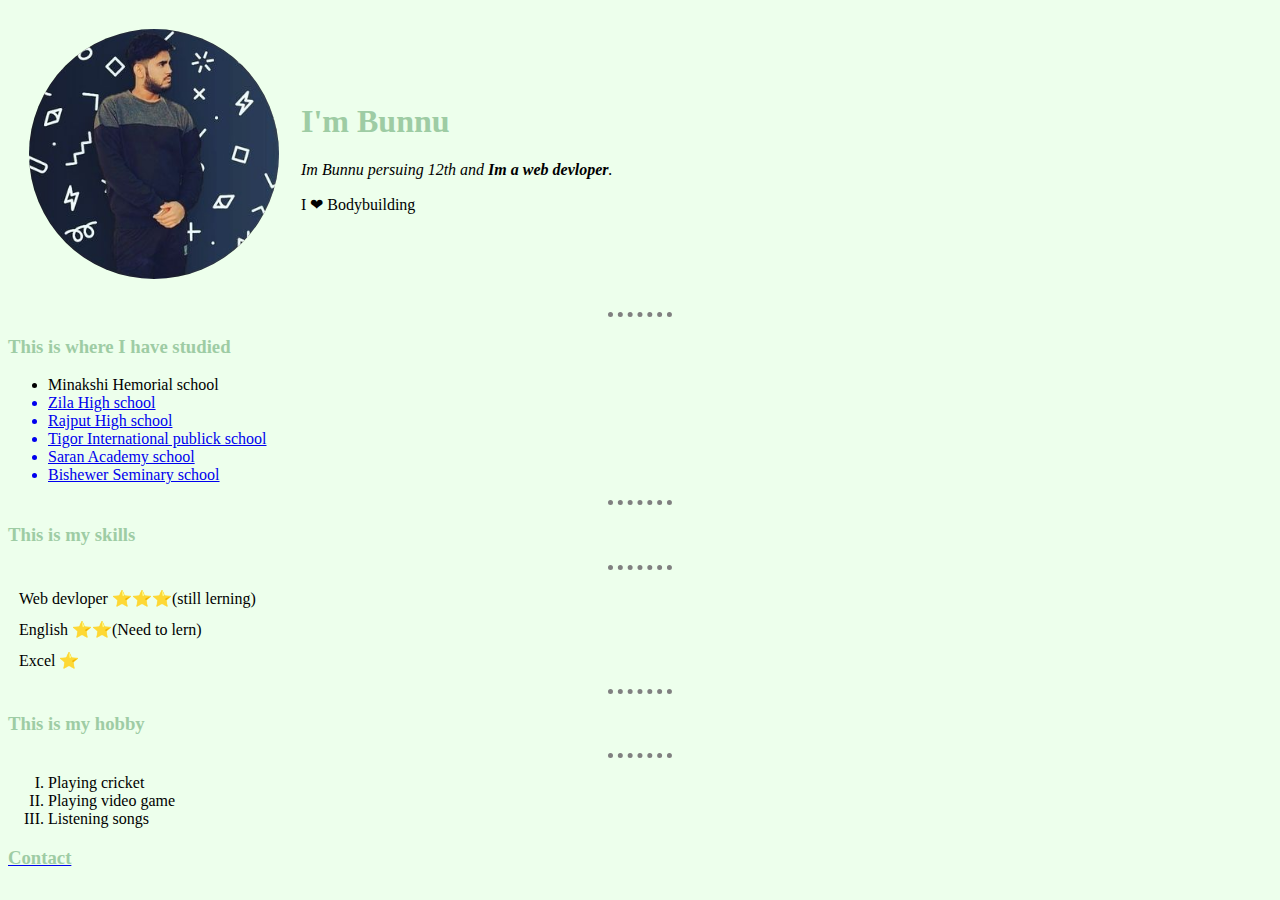
<file: index.html>
<!DOCTYPE html>
<html lang="en">

<head>
    <meta charset="UTF-8">
    <meta http-equiv="X-UA-Compatible" content="IE=edge">
    <meta name="viewport" content="width=device-width, initial-scale=1.0">
    <title>My cv</title>
    <link rel="stylesheet" href="style sheet.css">

</head>

<body>
    <table cellspacing="20">
        <tr>
            <td>
                <img src="160021254_472786777232480_6509607714121903928_n.jpg" alt="This is my profile photo">
              </td>
            <td>
                <h1>I'm Bunnu</h1>
                <em> Im Bunnu  persuing 12th and <strong>Im a web devloper</strong>.</em>
                <p>I ❤ Bodybuilding</p>
            </td>
        </tr>
    </table>

    <hr>
    <h3>This is where I have studied</h3>
    <ul>
        <li>Minakshi Hemorial school</li>
        <a href="http://zilaschoolbgp.com/" target="blank">
            <li>Zila High school</li>
        </a>
        <a href="https://www.collegedekho.com/colleges/jagdam-college-chapra" alt="blank">
            <li>Rajput High school</li>
        </a>
        <a href="https://www.tagoreint.com/" alt="blank">
            <li>Tigor International publick school</li>
        </a>
        <a href="https://www.jantareview.com/Chapra/biz_164637/Saran-Academy" alt="blank">
            <li>Saran Academy school</li>
        </a>
        <a href="https://www.bing.com/maps?&ty=18&q=B.seminary%20high%20school%20chhapra%20Chhapra%20Bihar&ss=ypid.YN4070x1296670408353042854&ppois=25.766700744628906_84.75_B.seminary%20high%20school%20chhapra_YN4070x1296670408353042854~&cp=25.766701~84.75&v=2&sV=1"
            alt="blank">
            <li>Bishewer Seminary school</li>
        </a>
    </ul>
    <hr>
    <h3>This is my skills</h3>
    <hr>
    <table cellspacing="10">
        <tr>
            <td>Web devloper ⭐⭐⭐(still lerning)</td>
        </tr>
        <tr>
            <td>English ⭐⭐(Need to lern)</td>

        </tr>
        <tr>
            <td>Excel ⭐</td>
        </tr>
    </table>
    <hr>
    <h3>This is my hobby</h3>
    <hr>
    <ol type="I">
        <li>Playing cricket </li>
        <li>Playing video game</li>
        <li>Listening songs</li>
    </ol>
    <a href="contact-me.html" target="blank">
        <h3>Contact</h3>
    </a>
    
</body>

</html>
</file>
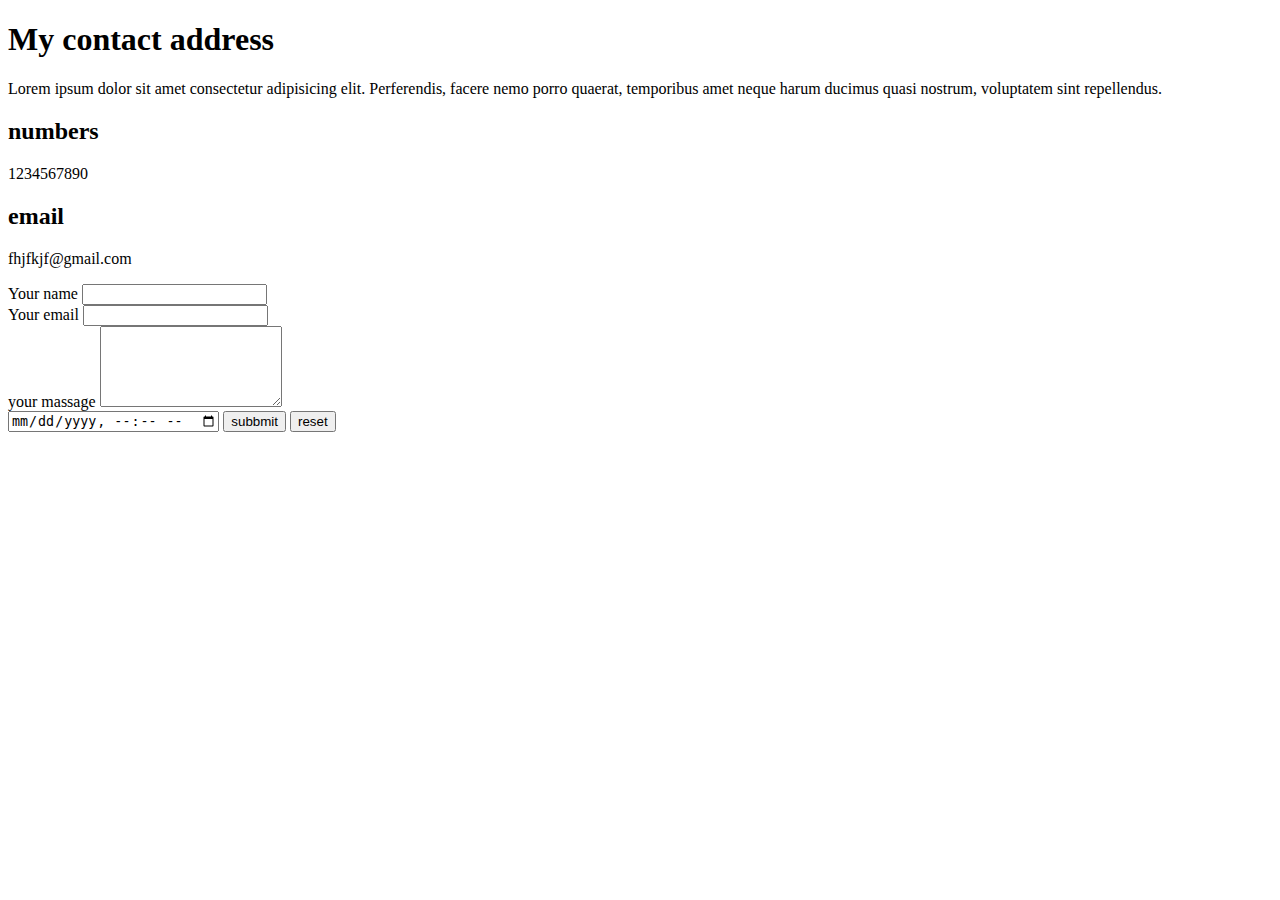
<file: contect-me.html>
<!DOCTYPE html>
<html lang="en">
<head>
    <meta charset="UTF-8">
    <meta http-equiv="X-UA-Compatible" content="IE=edge">
    <meta name="viewport" content="width=device-width, initial-scale=1.0">
    <title>Document</title>
</head>
<body>
    <h1>My contact address</h1>
    <p>Lorem ipsum dolor sit amet consectetur adipisicing elit. Perferendis, facere nemo porro quaerat, temporibus amet neque harum ducimus quasi nostrum, voluptatem sint repellendus.</p>
    <h2>numbers</h2>
    <p>1234567890</p>
    <h2>email</h2>
    <p>fhjfkjf@gmail.com</p>
   <form action="mailto: royprince991@gmail.com" method="post" enctype="text/plain">
       <label for="">Your name</label>
        <input type="text" name="yor name" id="">
        <br>
        <label for="">Your email</label>
        <input type="email" name="Your email" id="">
        <br>
        <label for="">your massage</label>
        <textarea id="w3review" name="your massage" rows="5" cols="20">

         </textarea>
        <br>
       <input type="datetime-local" name="date-timing" id="">
        <input type="submit" value="subbmit">
        <input type="reset" value="reset">
       
   </form>
    
</body>
</html>
</file>
<file: style sheet.css>
body {
    background-color: #edffec;
}

hr {
    color: white;
    border-style: none;
    border-top-style: dotted;
    border-color: gray;
    border-width: 5px;
    width: 5%;
}

img {
    border-radius: 100%;
    width: 250px;
    position:relative;
  
}

h1 {
    color: #9ecca4;
}

h3 {
    color: #9ecca4;
}
</file>
